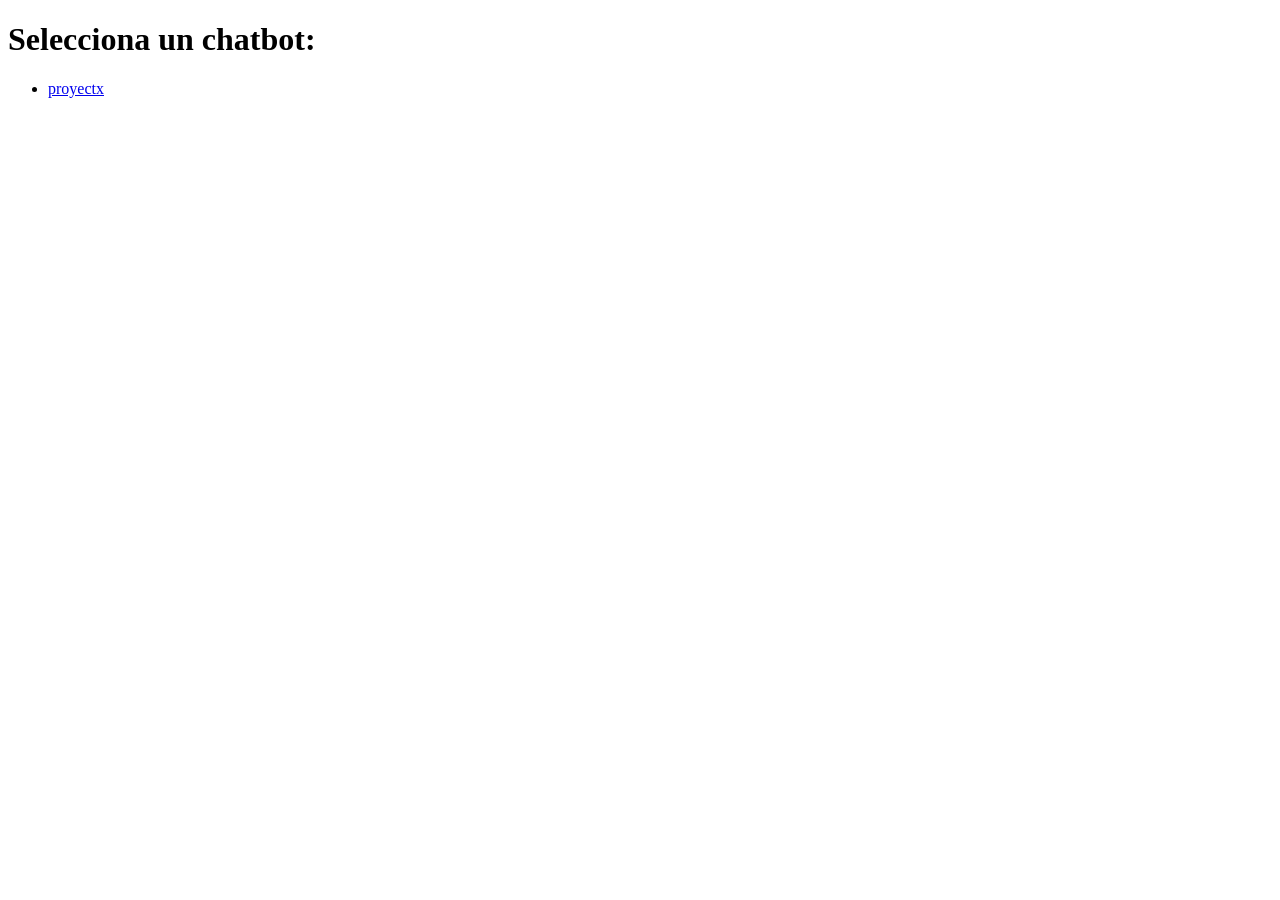
<file: chatbot/templates/index.html>
<!--
Archivo HTML de app.py que redirige a los chatbots usando su endpoint respectivo.
-->
<!DOCTYPE html>
<html>

<head>
    <title>Chatbots</title>
</head>

<body>
    <h1>Selecciona un chatbot:</h1>
    <ul>
        <li><a href="/chatbot_proyectx/">proyectx</a></li>
    </ul>
</body>

</html>
</file>
